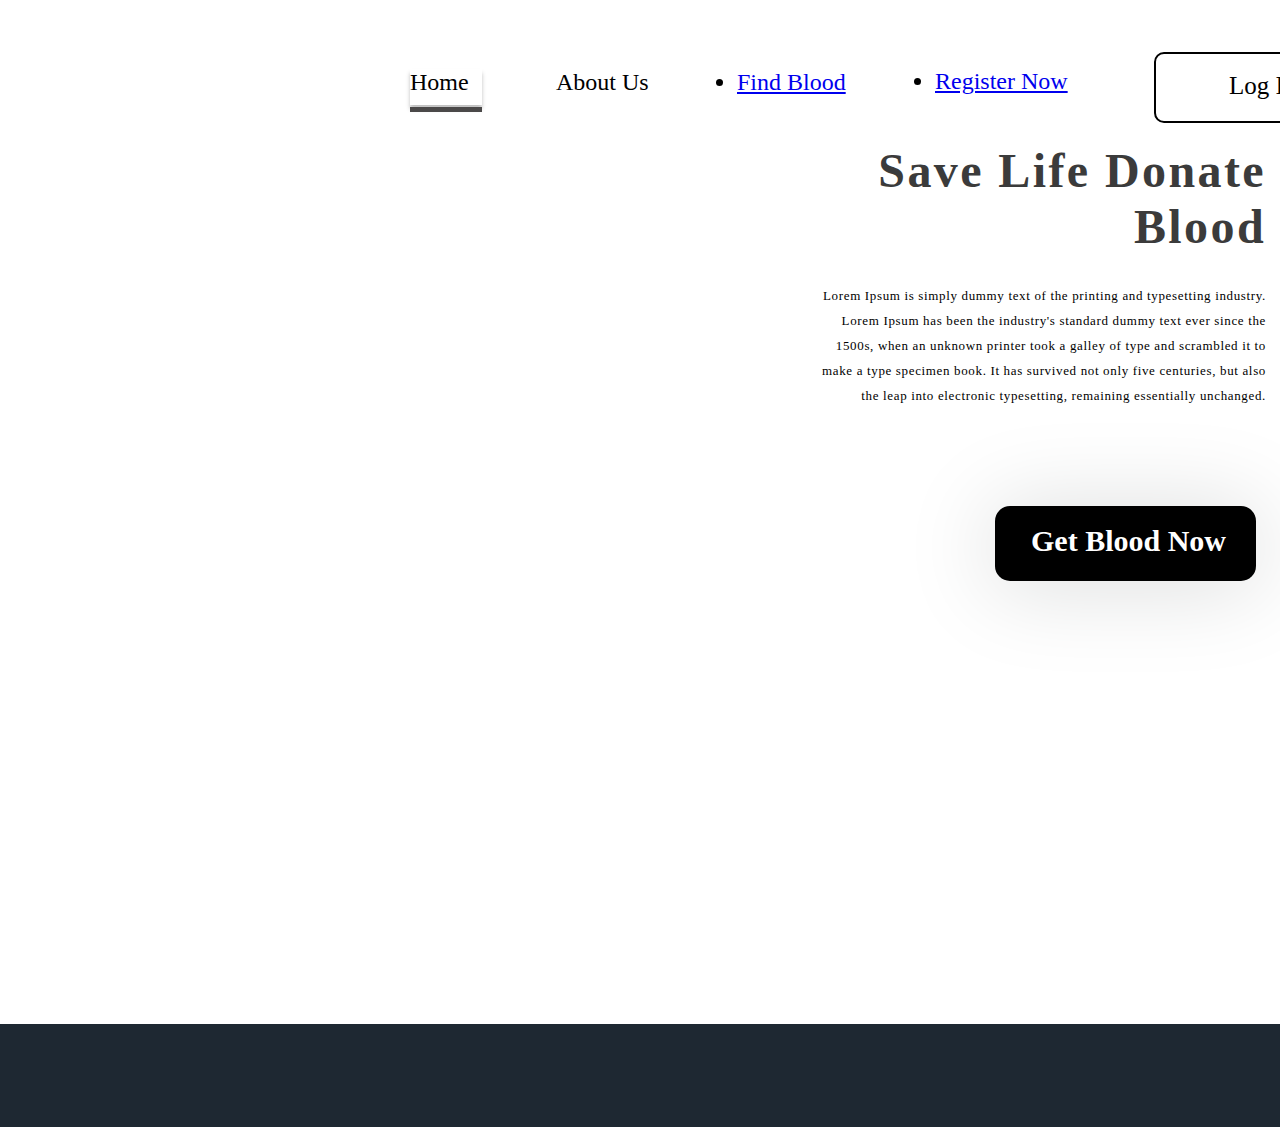
<file: AAA/index.html>
<!DOCTYPE html>
<!-- saved from url=(0025)file:///E:/AAA/index.html -->
<html><head><meta http-equiv="Content-Type" content="text/html; charset=UTF-8">
    
    <meta name="viewport" content="initial-scale=1, width=device-width">

    <link rel="stylesheet" href="./index_files/global.css">
    <link rel="stylesheet" href="./index_files/index.css">
    <link rel="stylesheet" href="./index_files/css2">
    <link rel="stylesheet" href="./index_files/css2(1)">
  </head>
  <body>
    <div class="home">
      <div class="footer">
        <div class="footer-child"></div>
        <div class="footer-item">
          <div class="phone">Phone</div>
          <div class="whatsapp">WhatsApp</div>
          <div class="email">Email</div>
          <div class="contact">Contact</div>
        </div>
        <div class="footer-item1">
          <div class="facebook">Facebook</div>
          <div class="linkedin">Linkedin</div>
          <div class="instagram">Instagram</div>
          <div class="follow-us">Follow Us</div>
        </div>
        <div class="footer-item2">
          <div class="terms">Terms</div>
          <div class="privacy">Privacy</div>
          <div class="follow-us">Legal</div>
        </div>
        <div class="footer-item3">
          <div class="lorem-ipsum-is">
            Lorem Ipsum is simply dummy text of the printing and typesetting
            industry.
          </div>
          <div class="follow-us">Visit</div>
        </div>
      </div>
      <div class="hero-section">
        <div class="hero-text-quotes">
          <b class="save-life-donate-container">
            <p class="save-life-donate">Save Life Donate</p>
            <p class="save-life-donate">Blood</p>
          </b>
          <div class="lorem-ipsum-is1">
            Lorem Ipsum is simply dummy text of the printing and typesetting
            industry. Lorem Ipsum has been the industry's standard dummy text
            ever since the 1500s, when an unknown printer took a galley of type
            and scrambled it to make a type specimen book. It has survived not
            only five centuries, but also the leap into electronic typesetting,
            remaining essentially unchanged.
          </div>
        </div>
        <div class="get-blood-button">
          <div class="button"></div>
          <div class="get-blood">
            <div class="get-blood-now">Get Blood Now</div>
          </div>
        </div>
        
      </div>
      <div class="navbar">
        <div class="about-us">
          <div class="about-us1">About Us</div>
    
        </div>
        <div class="home1">
          <div class="about-us1">Home</div>
        </div>
        <div class="find-blood">
    <li><a href="file:///E:/AAA/o-t-p-verification.html">Find Blood</a></li>
          
        </div>
        <div class="login-button">
          <div class="button1"></div>
          <div class="contact1">Log In</div>
        </div>
        <div class="register-now">
    <li><a href="file:///E:/AAA/register-as-donor.html">Register Now</a></li>
          
          
        </div>
        <div class="tab-bar-selected">
          <div class="tab-bar-selected-child"></div>
        </div>
      </div>
      <div class="rectangle"></div>
    </div>
  

</body></html>
</file>
<file: AAA/index_files/global.css>
body {
  margin: 0;
  line-height: normal;
}

:root {
  /* fonts */
  --font-poppins: Poppins;
  --font-roboto: Roboto;

  /* font sizes */
  --font-size-5xl: 24px;
  --font-size-6xl: 25px;
  --font-size-xl: 20px;
  --font-size-lg: 18px;

  /* Colors */
  --color-white: #fff;
  --color-darkslategray-100: #4b4949;
  --color-black: #000;
  --color-dimgray-100: #646464;
  --color-lightgray: #dbd1d1;
  --color-silver: #c6c6c6;
  --color-gainsboro: #dadada;

  /* Border radiuses */
  --br-3xs: 10px;
}
</file>
<file: AAA/index_files/index.css>
.footer-child {
  position: absolute;
  top: 0;
  left: 0;
  border-radius: 9px;
  background: linear-gradient(
      116.82deg,
      rgba(255, 255, 255, 0) 50.52%,
      rgba(255, 255, 255, 0.08)
    ),
    #000;
  width: 1440px;
  height: 557px;
}
.email,
.phone,
.whatsapp {
  position: absolute;
  top: 71.2px;
  left: 2px;
  display: inline-block;
  width: 57px;
  height: 38.9px;
}
.email,
.whatsapp {
  top: 191px;
  left: 0;
  width: 94px;
}
.email {
  top: 131.1px;
  left: 3px;
  font-size: var(--font-size-xl);
  width: 51px;
}
.contact,
.footer-item {
  position: absolute;
  width: 96px;
}
.contact {
  top: 0;
  left: 0;
  font-size: var(--font-size-5xl);
  font-weight: 900;
  display: inline-block;
  height: 50.2px;
}
.footer-item {
  top: 174.9px;
  left: 115px;
  height: 229.9px;
  font-size: var(--font-size-lg);
}
.facebook,
.follow-us,
.instagram,
.linkedin {
  position: absolute;
  top: 71.2px;
  left: 2px;
  display: inline-block;
  width: 91px;
  height: 38.9px;
}
.follow-us,
.instagram,
.linkedin {
  top: 191px;
  left: 3px;
  width: 81px;
}
.follow-us,
.instagram {
  top: 131.1px;
  width: 94px;
}
.follow-us {
  top: 0;
  left: 0;
  font-size: var(--font-size-5xl);
  font-weight: 900;
  width: 129px;
  height: 50.2px;
}
.footer-item1,
.privacy,
.terms {
  position: absolute;
  top: 174.9px;
  left: 395px;
  width: 129px;
  height: 229.9px;
}
.privacy,
.terms {
  top: 71.2px;
  left: 2px;
  display: inline-block;
  width: 59px;
  height: 38.9px;
}
.privacy {
  top: 131.1px;
  left: 3px;
  width: 69px;
}
.footer-item2,
.lorem-ipsum-is {
  position: absolute;
  top: 174.9px;
  left: 1192px;
  width: 129px;
  height: 170px;
}
.lorem-ipsum-is {
  top: 71.2px;
  left: 2px;
  display: inline-block;
  width: 218px;
  height: 155.4px;
}
.footer,
.footer-item3 {
  position: absolute;
  top: 174.9px;
  left: 729px;
  width: 220px;
  height: 226.7px;
}
.footer {
  top: 2803px;
  left: 0;
  width: 1440px;
  height: 557px;
}
.save-life-donate {
  margin: 0;
}
.lorem-ipsum-is1,
.save-life-donate-container {
  position: absolute;
  letter-spacing: 0.05em;
  display: inline-block;
}
.save-life-donate-container {
  top: 0;
  left: 0;
  line-height: 56px;
  width: 453px;
  height: 286px;
}
.lorem-ipsum-is1 {
  top: 140px;
  left: 9px;
  font-size: 13px;
  line-height: 25px;
  font-weight: 300;
  color: var(--color-black);
  width: 444px;
}
.button,
.hero-text-quotes {
  position: absolute;
  top: 143px;
  left: 2019px;
  width: 453px;
  height: 290px;
}
.button {
  top: 0;
  left: 0;
  border-radius: 15px;
  background-color: var(--color-black);
  box-shadow: 0 4px 90px 5px #dedfdf;
  width: 261px;
  height: 75px;
}
.get-blood,
.get-blood-now {
  position: absolute;
  width: 224px;
  height: 39px;
}
.get-blood-now {
  top: 0;
  left: 0;
  font-weight: 900;
  display: inline-block;
}
.get-blood {
  top: 18px;
  left: 36px;
}
.get-blood-button {
  position: absolute;
  top: 506px;
  left: 2201px;
  width: 261px;
  height: 75px;
  text-align: left;
  font-size: 30px;
  color: var(--color-white);
}
.hero-gradient-design-icon,
.hero-section {
  position: absolute;
  top: 0;
  left: 0;
  width: 2250px;
  height: 1013px;
}
.hero-section {
  left: -1206px;
  width: 2472px;
  text-align: right;
  font-size: 48px;
  color: #3b3b3b;
}
.about-us1 {
  position: absolute;
  top: 0;
  left: 0;
}
.about-us {
  left: 146px;
  width: 107px;
}
.about-us,
.button1,
.find-blood,
.home1 {
  position: absolute;
  top: 17px;
  height: 36px;
}
.home1 {
  left: 0;
  box-shadow: 0 4px 4px rgba(0, 0, 0, 0.25);
  width: 72px;
}
.button1,
.find-blood {
  left: 327px;
  width: 124px;
}
.button1 {
  top: 0;
  left: 0;
  border-radius: var(--br-3xs);
  background-color: var(--color-white);
  border: 2px solid var(--color-black);
  box-sizing: border-box;
  width: 224px;
  height: 71px;
}
.contact1 {
  position: absolute;
  top: 20px;
  left: 75px;
  display: inline-block;
  width: 73px;
  height: 37px;
}
.login-button {
  position: absolute;
  top: 0;
  left: 744px;
  width: 224px;
  height: 71px;
  font-size: var(--font-size-6xl);
  font-family: var(--font-roboto);
}
.chevron-down-icon {
  position: absolute;
  top: 16px;
  left: 161px;
  width: 23px;
  height: 23px;
  overflow: hidden;
}
.register-now {
  position: absolute;
  top: 16px;
  left: 525px;
  width: 184px;
  height: 39px;
}
.tab-bar-selected-child {
  position: absolute;
  top: 0;
  left: 0;
  background-color: var(--color-darkslategray-100);
  width: 72px;
  height: 5px;
}
.navbar,
.tab-bar-selected {
  position: absolute;
  top: 55px;
  left: 0;
  width: 72px;
  height: 5px;
}
.navbar {
  top: 52px;
  left: 410px;
  width: 968px;
  height: 71px;
  font-size: var(--font-size-5xl);
  color: var(--color-black);
  font-family: var(--font-poppins);
}
.rectangle {
  position: absolute;
  top: 1024px;
  left: 0;
  background-color: #1e2832;
  width: 1502px;
  height: 103px;
}
.home {
  width: 100%;
  position: relative;
  background-color: var(--color-white);
  height: 1127px;
  overflow: hidden;
  text-align: left;
  font-size: var(--font-size-xl);
  color: var(--color-white);
  font-family: var(--font-roboto);
}
</file>
